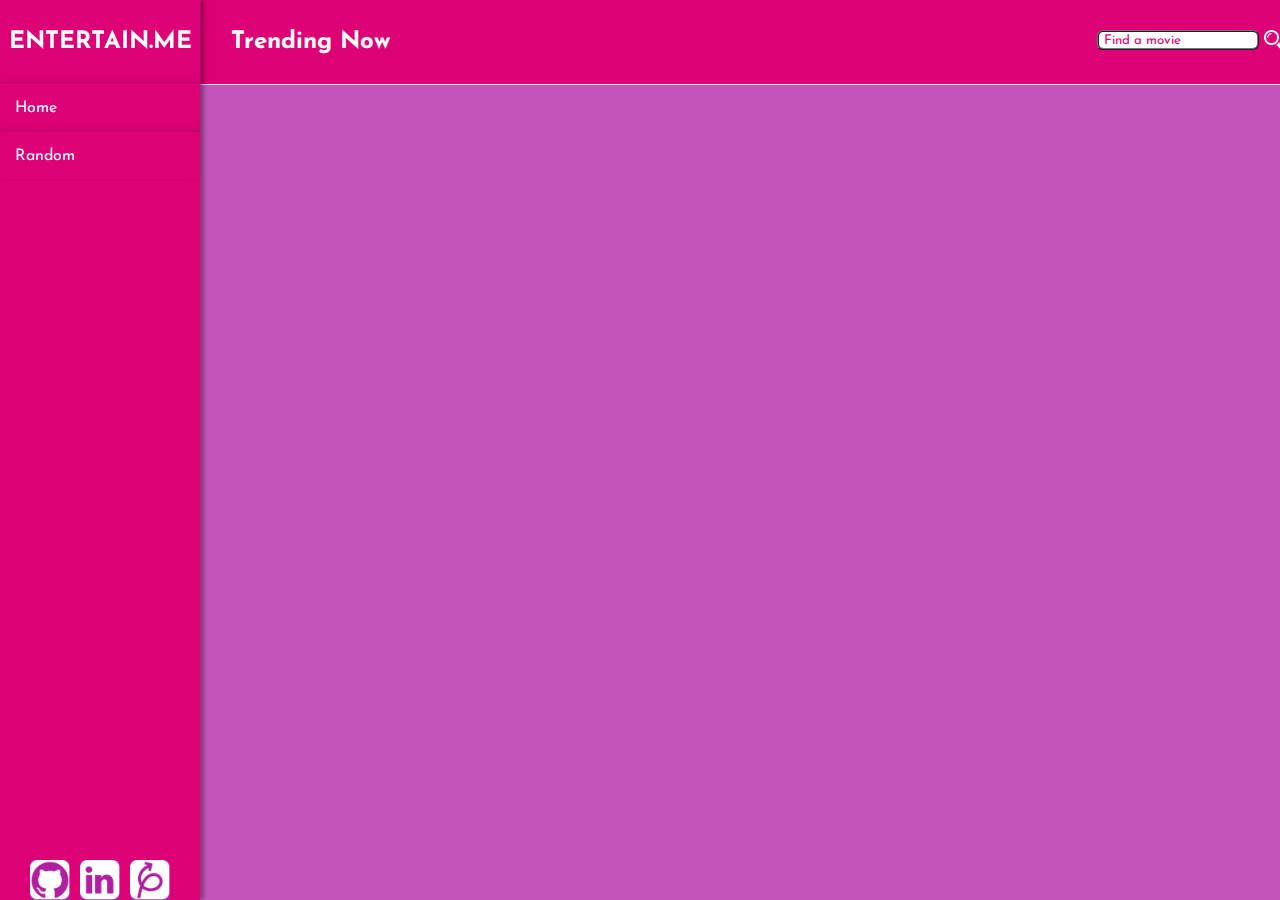
<file: index.html>
<!DOCTYPE html>
<html lang="en">
  <head>
    <meta charset="UTF-8" />
    <meta http-equiv="X-UA-Compatible" content="IE=edge" />
    <meta name="viewport" content="width=device-width, initial-scale=1.0" />
    <link rel="stylesheet" href="style.css" />
    <title>Front End Portfolio Project</title>
    <!-- <h2>Youssef Mohamed Farouk</h2> -->
  </head>
  <body class="details">
    <script src="main.js" defer></script>
    <!-- Navigation side panel was adapted from https://codepen.io/RajRajeshDn/pen/LKzZNe -->
    <div class="nav-container">
      <div class="sidebar">
        <h2>ENTERTAIN.me</h2>
        <ul>
          <li>
            <a href="./index.html"><i class="nav-bar home"></i>Home</a>
          </li>
          <!-- <li>
            <a href="#"><i class="nav-bar search"></i>Search</a>
          </li> -->
          <li>
            <a href="./random.html"><i class="nav-bar random"></i>Random</a>
          </li>
        </ul>
        <div class="social_media">
          <a href="https://github.com/youssefmohamedfarouk"
            ><i class="fab github"></i>
            <img
              class="logo-pic"
              src="./assets/github copy.png"
              alt="github logo"
              width="40px"
              height="40px"
          /></a>
          <a href="https://www.linkedin.com/in/youssef-mohamed-farouk/"
            ><i class="fab linkedin"></i>
            <img
              class="logo-pic"
              src="./assets/linkedin copy.png"
              alt="linkedin logo"
              width="40px"
              height="40px"
          /></a>
          <a href="https://www.pursuit.org/"
            ><i class="fab pursuit"></i>
            <img
              class="logo-pic"
              src="./assets/pursuit copy.png"
              alt="pursuit logo"
              width="40px"
              height="40px"
          /></a>
        </div>
      </div>
      <div class="main_content">
        <div class="header-home">
          <h2 id="trending-h2">Trending Now</h2>
          <div id="search-form">
            <form id="movie-search">
                <input type="text" id="search-bar" placeholder="Find a movie"/>
                <img
                  src="assets/search.webp"
                  alt="search icon"
                  id="search-icon"
                  width="20px"
                  height="20px"
                />
              </form>
          </div>
        </div>
        <div class="trending"></div>
      </div>
    </div>
  </body>
</html>
</file>
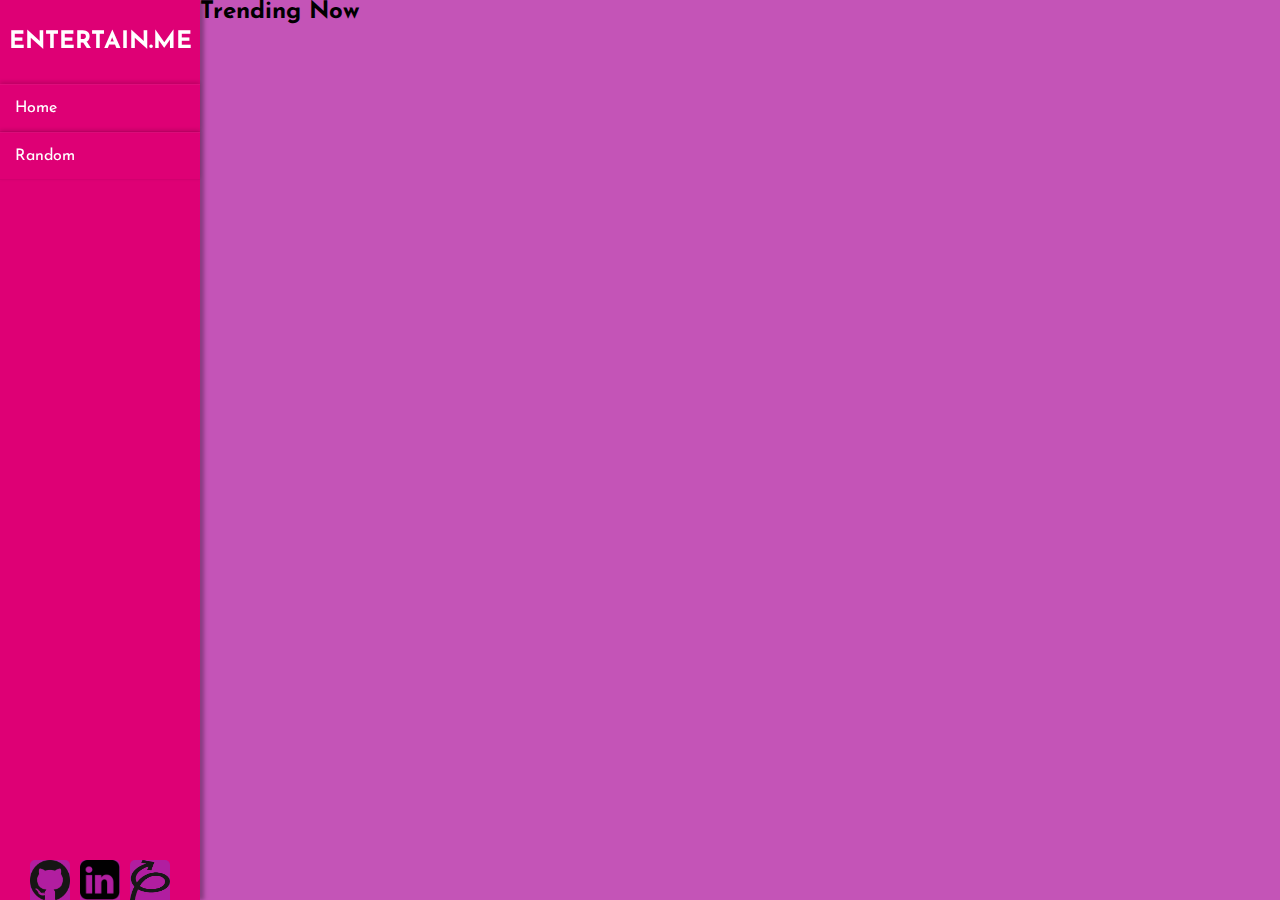
<file: details.html>
<!DOCTYPE html>
<html lang="en">
  <head>
    <meta charset="UTF-8" />
    <meta http-equiv="X-UA-Compatible" content="IE=edge" />
    <meta name="viewport" content="width=device-width, initial-scale=1.0" />
    <link rel="stylesheet" href="style.css" />
    <script src="main.js" defer></script>
    <title>Front End Portfolio Project</title>
    <!-- <h2>Youssef Mohamed Farouk</h2> -->
  </head>
  <body class="details">
    <!-- Navigation side panel was adapted from https://codepen.io/RajRajeshDn/pen/LKzZNe -->
    <div class="nav-container">
      <div class="sidebar">
        <h2>Entertain.me</h2>
        <ul>
          <li>
            <a href="#"><i class="nav-bar home"></i>Home</a>
          </li>
          <!-- <li>
            <a href="#"><i class="nav-bar search"></i>Search</a>
          </li> -->
          <li>
            <a href="#"><i class="nav-bar random"></i>Random</a>
          </li>
        </ul>
        <div class="social_media">
          <a href="https://github.com/youssefmohamedfarouk"
            ><i class="fab github"></i>
            <img
              class="logo-pic"
              src="./assets/github.png"
              alt="github logo"
              width="40px"
              height="40px"
          /></a>
          <a href="https://www.linkedin.com/in/youssef-mohamed-farouk/"
            ><i class="fab linkedin"></i>
            <img
              class="logo-pic"
              src="./assets/linkedin.png"
              alt="linkedin logo"
              width="40px"
              height="40px"
          /></a>
          <a href="https://www.pursuit.org/"
            ><i class="fab pursuit"></i>
            <img
              class="logo-pic"
              src="./assets/pursuit.png"
              alt="pursuit logo"
              width="40px"
              height="40px"
          /></a>
        </div>
      </div>
      <div class="main_content">
        <div class="header"><h2>Trending Now</h2></div>
        <div class="trending"></div>
      </div>
    </div>
  </body>
</html>
</file>
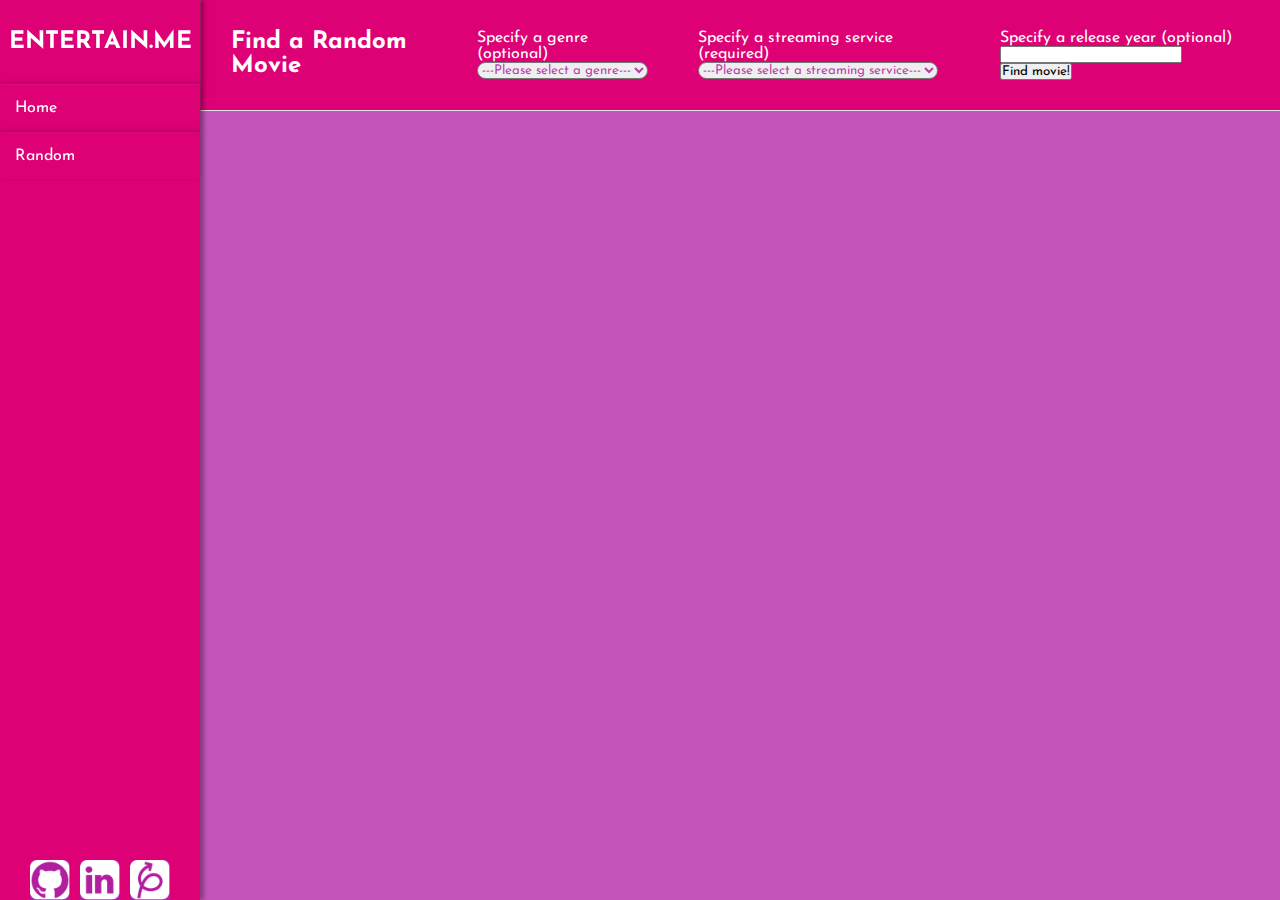
<file: random.html>
<!DOCTYPE html>
<html lang="en">
  <head>
    <meta charset="UTF-8" />
    <meta http-equiv="X-UA-Compatible" content="IE=edge" />
    <meta name="viewport" content="width=device-width, initial-scale=1.0" />
    <link rel="stylesheet" href="style.css" />
    <title>Front End Portfolio Project</title>
    <!-- <h2>Youssef Mohamed Farouk</h2> -->
  </head>
  <body class="details">
    <script src="random.js" defer></script>
    <!-- <script src="main.js" defer></script> -->
    <!-- Navigation side panel was adapted from https://codepen.io/RajRajeshDn/pen/LKzZNe -->
    <div class="nav-container">
      <div class="sidebar">
        <h2>Entertain.me</h2>
        <ul>
          <li>
            <a href="./index.html"><i class="nav-bar home"></i>Home</a>
          </li>
          <!-- <li>
            <a href="#"><i class="nav-bar search"></i>Search</a>
          </li> -->
          <li>
            <a href="./random.html"><i class="nav-bar random"></i>Random</a>
          </li>
        </ul>
        <div class="social_media">
          <a href="https://github.com/youssefmohamedfarouk"
            ><i class="fab github"></i>
            <img
              class="logo-pic"
              src="./assets/github copy.png"
              alt="github logo"
              width="40px"
              height="40px"
          /></a>
          <a href="https://www.linkedin.com/in/youssef-mohamed-farouk/"
            ><i class="fab linkedin"></i>
            <img
              class="logo-pic"
              src="./assets/linkedin copy.png"
              alt="linkedin logo"
              width="40px"
              height="40px"
          /></a>
          <a href="https://www.pursuit.org/"
            ><i class="fab pursuit"></i>
            <img
              class="logo-pic"
              src="./assets/pursuit copy.png"
              alt="pursuit logo"
              width="40px"
              height="40px"
          /></a>
        </div>
      </div>
      <div class="main_content">
        <div class="header-random">
          <h2 id="trending-h2">Find a Random Movie</h2>
          <div class="random-search-criteria">
            <form id="search-criteria">
              <div>
                <label for="genre">Specify a genre (optional)</label><br>
                <select name="genre-dropdown" id="genre"></select>
              </div>
  
              <div>
                <label for="service"
                  >Specify a streaming service (required)</label
                ><br>
                <select name="service-dropdown" id="service"></select>
              </div>
  
              <div>
                <label for="year">Specify a release year (optional)</label><br>
                <input type="text" id="year" />
                <button form="search-criteria" id="submit-form">Find movie!</button>
              </div>
            </form>
          </div>
        </div>
        <div class="trending"></div>
      </div>
    </div>
  </body>
</html>
</file>
<file: style.css>
/* Navigation side-panel CSS was adapted from https://codepen.io/RajRajeshDn/pen/LKzZNe */
@import url("https://fonts.googleapis.com/css?family=Josefin+Sans&display=swap");
@import url("https://fonts.googleapis.com/css?family=Monoton&display=swap");

* {
  margin: 0;
  padding: 0;
  box-sizing: border-box;
  list-style: none;
  text-decoration: none;
  font-family: "Josefin Sans", sans-serif;
}

body {
  background-color: #f3f5f9;
}

.header-home {
  display: grid;
  grid-template-columns: 85% 15%;
}

.nav-container {
  display: flex;
  position: relative;
}

.nav-container .sidebar {
  width: 200px;
  height: 100%;
  /* background: #4b4276; */
  background: #de0075;
  padding: 30px 0px;
  position: fixed;
  box-shadow: rgba(0, 0, 0, 0.3) 4px 0px 4px;
}

.nav-container .sidebar h2 {
  /* font-family: "Monoton"; */
  color: #fff;
  text-transform: uppercase;
  text-align: center;
  margin-bottom: 30px;
}

.nav-container .sidebar ul li {
  padding: 15px;
  border-bottom: 1px solid white;
  border-bottom: 1px solid rgba(0, 0, 0, 0.05);
  border-top: 1px solid rgba(255, 255, 255, 0.05);
  box-shadow: rgba(0, 0, 0, 0.15) 0px -2px 4px;
}

.nav-container .sidebar ul li a {
  color: white;
  display: block;
}

.nav-container .sidebar ul li a .nav-bar {
  width: 25px;
}

.nav-container .sidebar ul li:hover {
  background-color: #b11ea0;
}

.nav-container .sidebar ul li:hover a {
  color: #fff;
}

.nav-container .sidebar .social_media {
  position: absolute;
  bottom: 0;
  left: 50%;
  transform: translateX(-50%);
  display: flex;
}

.nav-container .sidebar .social_media a {
  display: block;
  width: 40px;
  background: #b11ea0;
  height: 40px;
  line-height: 45px;
  text-align: center;
  margin: 0 5px;
  color: #bdb8d7;
  border-top-left-radius: 5px;
  border-top-right-radius: 5px;
}

.nav-container .main_content {
  width: 100%;
  margin-left: 200px;
}

.nav-container .main_content .header-home {
  padding: 30px;
  background: #de0075;
  color: #fff;
  border-bottom: 1px solid #e0e4e8;
  border-left: 1px solid #bdb8d731;
}

.nav-container .main_content .header-random {
  padding: 30px;
  background: #de0075;
  color: #fff;
  border-bottom: 1px solid #e0e4e8;
  border-left: 1px solid #bdb8d731;
}

.nav-container .main_content .info {
  margin: 20px;
  color: #717171;
  line-height: 25px;
}

.nav-container .main_content .info div {
  margin-bottom: 20px;
}

@media (max-height: 500px) {
  .social_media {
    display: none !important;
  }
}

.movie-poster {
  margin: 10px;
  /* filter: drop-shadow(4px 4px 2px #b11ea0a0); */
  /* box-shadow: rgba(0, 0, 0, 0.3) -4px 0px 4px; */
  border: outset 4px #b11ea0;
  transition: 0.5s ease;
  backface-visibility: hidden;
}

.poster-container {
  display: inline-block;
  position: relative;
}

.poster-transition {
  display: inline-block;
}

.poster-container:hover .overlay {
  opacity: 1;
}

/* relevant styles */

.hover-text {
  font-size: x-large;
  padding-top: 70%;
  position: absolute;
  text-align: center;
  top: 0;
  bottom: 0;
  left: 0;
  right: 0;
  background: #b11ea0de;
  color: #fff;
  visibility: hidden;
  opacity: 0;

  /* transition effect. not necessary */
  transition: opacity 0.2s, visibility 0.2s;
}

.poster-container:hover .hover-text {
  visibility: visible;
  opacity: 1;
}

.logo-pic {
  /* filter: invert(1); */
  align-self: center;
}

#search-icon {
  filter: invert(1);
  margin-left: 5px;
}

#search-form {
  width: fit-content;
}

#search-bar {
  background-color: white;
  color: #b11ea0;
  text-indent: 5px;
  border-style: ridge;
  border-radius: 6px;
}

::placeholder {
  text-indent: 5px;
  color: #de0075;
}

#detail-poster {
  border: outset 4px #b11ea0;
  display: inline;
  float: left;
  width: fit-content;
  /* box-shadow: 5px 5px #b11ea0c2; */
  margin-right: 5px;
}

#detail-title {
  padding-top: 40px;
  padding-bottom: 40px;
  background-color: #de0075;
  color: white;
  font-size: x-large;
}

#detail-tagline {
  padding-top: 20px;
  padding-bottom: 20px;
  color: white;
  font-size: larger;
}

#detail-overview {
  padding-top: 20px;
  padding-bottom: 20px;
  color: white;
  font-size: large;
}

#detail-runtime {
  padding-top: 20px;
  padding-bottom: 20px;
  color: white;
}

#detail-rating {
  padding-bottom: 20px;
  color: white;
}

#detail-director {
  padding-top: 20px;
  padding-bottom: 20px;
  color: white;
}

#detail-actors {
  padding-bottom: 20px;
  color: white;
}


#movie-search {
  display: flex;
}

#description-container {
  margin-top: 1px;
  /* background-color: #b11ea0c2; */
  /* background-image: linear-gradient(#b11ea0c2, white); */
  padding-bottom: 300px;
}

.main_content {
  min-height: 100vh;
  /* background-color: #b11ea0c2; */
  flex: 1;
}

body {
  background-color: #b11ea0c2;
}

.header-random {
  display: flex;
  width: 100%;
  /* grid-template-columns: 50% 50% */
}

.random-search-criteria {
  flex-grow: 1;
}

#search-criteria {
  display: flex;
  justify-content: center;
  column-gap: 40px;
  color: white
}

#genre {
  border-radius: 10px;
  color: #b11ea0de;
}

#year {
  padding-right: 20px;
  color: #b11ea0de;
}

#service {
  border-radius: 10px;
  color: #b11ea0de;
}
</file>
